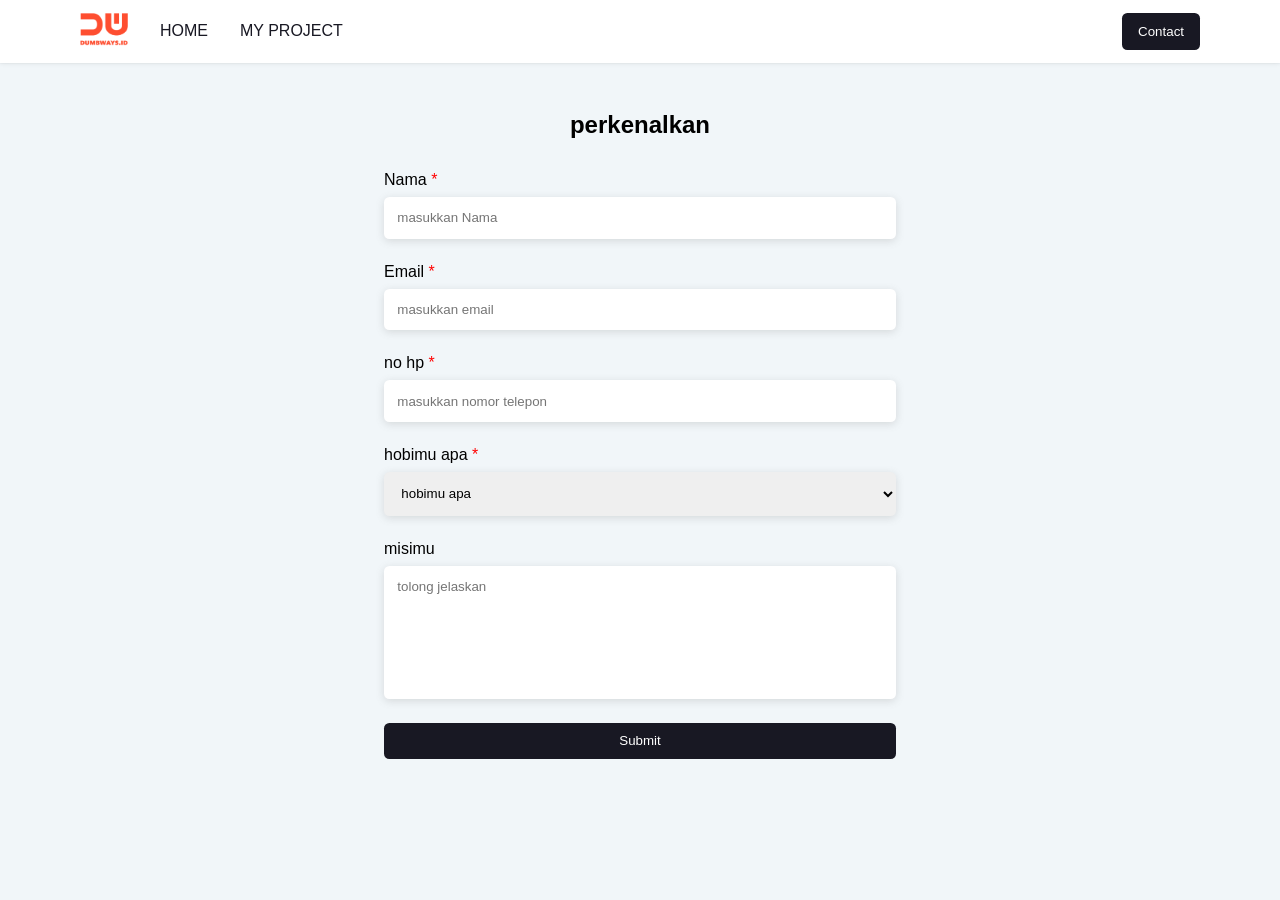
<file: 01.html>
<!DOCTYPE html>
<html lang="en">
    <head>
        <meta name="viewport" content="width=device-width", initial-scale="1.0">
        <title>Contact Me</title>
        <link rel="stylesheet" href="cs.css">
     
    </head>

    <body>

      <nav>
        <div id="left-nav">
            <ul>
                <li>
                    <a class="nav-option" href="https://dumbways.id/" target="_blank">
                    <img src="12.png" alt="DumbWays ID logo">
                    </a>
                </li>

                <li>
                    <a class="nav-option" href="Index.html" style="font-weight: normal;">HOME</a>
                </li>

                <li>
                    <a class="nav-option" href="My-Project.html" style="font-weight: normal;">MY PROJECT</a>
                </li>
            </ul>
        </div>

        <div id="right-nav">
            <a href="#">
                <button type="button">
                    Contact
                </button>
            </a>
        </div>
    </nav>

    <!-- ------------------------------------------------------------------------------------------------- -->

    <h2 class="code">perkenalkan</h2>

    <form>
        <div>
            <label class="mandatory-field" for="masukkan Nama">Nama</label>
            <input type="text" placeholder="masukkan Nama" id="masukkan Nama" autocomplete="off" required />
        </div>

        <div>
            <label class="mandatory-field" for="emailw">Email</label>
            <input type="email" placeholder="masukkan email" id="emailw" autocomplete="off" required />
        </div>

        <div>
            <label class="mandatory-field" for="number1">no hp</label>
            <input type="number" placeholder="masukkan nomor telepon" id="number1" autocomplete="off" required />
        </div>

        <div>
            <label class="mandatory-field" for="hobimu-a">hobimu apa</label>
            <select id="hobimus-a" required>
                <option value="" hidden>hobimu apa</option>
                <option value="lari">lari</option>
                <option value="gammer">gammer</option>
                <option value="gak ada">gak ada</option>
                
            </select>
        </div>

        <div>
            <label for="misi">misimu</label>
            <textarea placeholder="tolong jelaskan" id="misi" autocomplete="off"></textarea>
        </div>

    
          <div>
            <button type="button" onclick="submitData()">Submit</button>
          </div>

        </form>
        <script src="contact.js"></script>
      </body>
    </html>
</file>
<file: cs.css>
*{
    font-family: 'Poppins', sans-serif;
    text-decoration: none;        
}

@import url('https://fonts.googleapis.com/css2?family=Poppins:ital,wght@0,100;0,200;0,300;0,400;0,500;0,600;0,700;0,800;0,900;1,100;1,200;1,300;1,400;1,500;1,600;1,700;1,800;1,900&display=swap');

body {
    margin: 0;
    background-color: #F1F6F9;
}

nav {
    background-color: white;
    padding: .8em 5em;
    box-shadow: rgba(0, 0, 0, 0.1) 0px 0px 5px 0px, rgba(0, 0, 0, 0.1) 0px 0px 1px 0px;
    position: -webkit-sticky;
    position: sticky;
    top: 0;

    display: flex;
    justify-content: space-between;
    align-items: center;
}

#left-nav ul {
    display: flex;
    list-style-type: none;
    align-items: center;
    padding: 0;
    margin: 0;
}

#left-nav li {
    padding-right: 2em;
}

#left-nav img {
    width: 48px;
}

.nav-option {
    color: #181823;
    font-weight: bolder;
}

.nav-option:hover {
    color: #ff4c34;
    transition: ease-in-out 0.314s;
    transition-delay: 0.0314s;
}


#parent-card-container {
    margin: 32px auto; 
    background-color: white; 
    width: 80%; 
    padding: 2em 3em;
    border-radius: .4em;
    box-shadow: rgba(99, 99, 99, 0.2) 0px 2px 8px 0px;
    
    display: flex;
    flex-direction: row;
}

#first-section {
    max-inline-size: 76%;
}

#first-section p {
    text-align: justify;
}

#CTAs {
    display: flex;
    align-items: baseline;
    gap: 2em;
    margin-top: 48px;
}


button {
    color: white;
    background-color: #181823; 
    border-radius: .4em; 
    border: none; 
    padding: .8em 1.2em;
}

button:hover {
    background-color: #ff4c34;
    cursor: pointer;
    transition: ease-in-out 0.314s;
    transition-delay: 0.0314s;
}


#first-section a {
    text-decoration: none; 
    color: #181823
}

#second-section {
    display: flex; 
    justify-content: baseline; 
    margin-top: 48px; 
    gap: 2em;
}

i {
    color: #181823;
}

i:hover {
    color: #ff4c34;
    cursor: pointer;
    transition: ease-in-out 0.314s;
    transition-delay: 0.0314s;
}

#right-hand {
    width: 100%
}

#inner-card {
    width: 100%; 
    border-radius: .4em; 
    box-shadow: rgba(99, 99, 99, 0.2) 0px 2px 8px 0px;
    text-align: center;
    padding-bottom: .5em;
    line-height: .5em;
}

#inner-card img {
    width: 320px; 
    height: 360px; 
    object-fit: cover;
    border-radius: .4em .4em 0 0;
}


.code{
    text-align: center;
    margin-top: 48px;
}



form {
    display: flex;
    flex-direction: column;
    margin: 32px auto;
    max-inline-size: 40%;
}

form div {
    display: flex;
    flex-direction: column;
    margin-bottom: 24px;
}

form div label {
    font-weight: 500;
    margin-bottom: 8px;
}

.mandatory-field::after {
    content: " *";
    color: red;
}

input, select, textarea {
    padding: 1em;
    border: none;
    border-radius: .4em;
    box-shadow: rgba(99, 99, 99, 0.2) 0px 2px 8px 0px;
}

input, select, textarea:focus-visible {
    outline: none;
}

textarea {
    resize: none;
    height: 8em;
}

.submit-button {
    align-self: end;
    margin-top: 48px;
}
</file>
